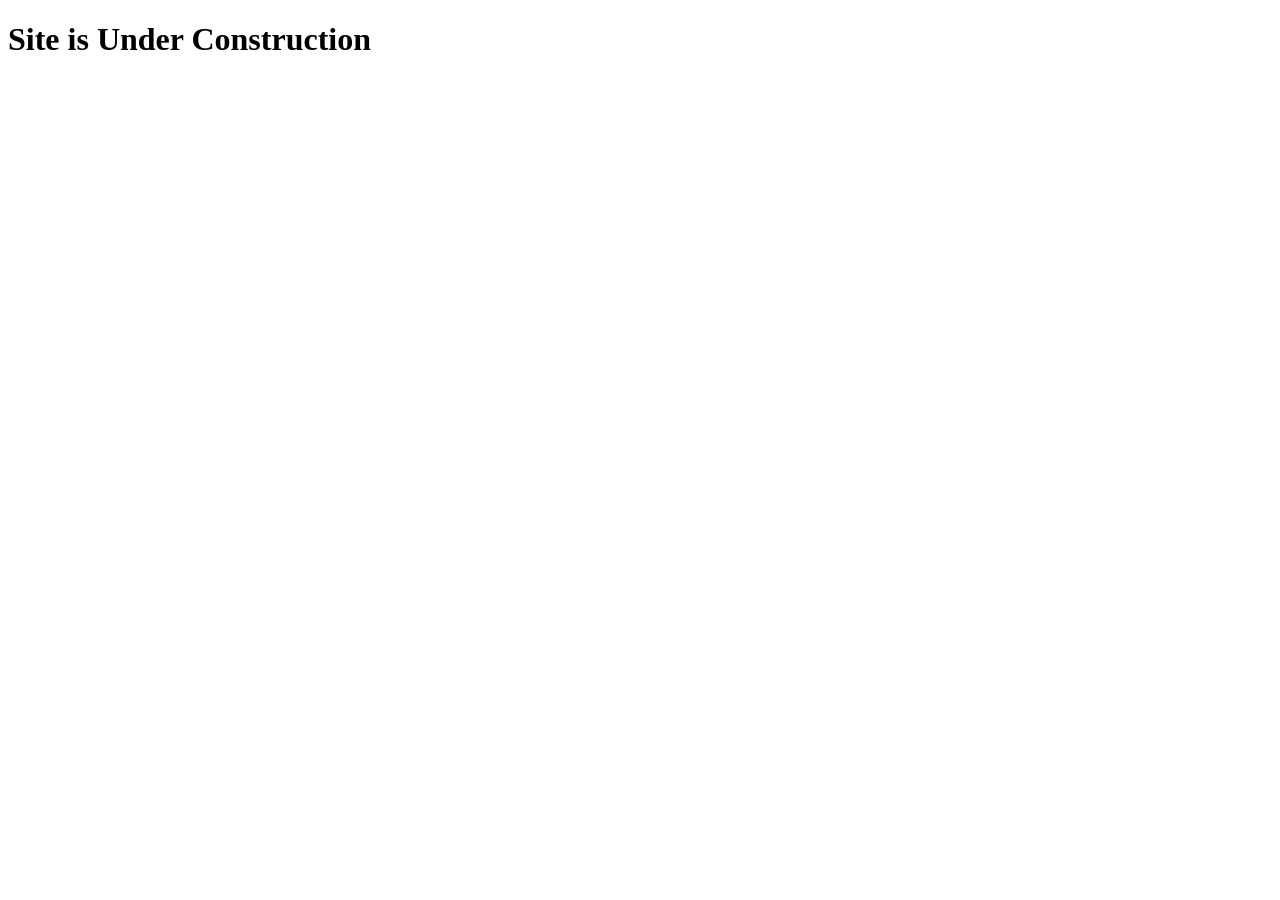
<file: index.html>
<!DOCTYPE html>
<html lang="en">
<head>
<meta charset="UTF-8">
<meta name="viewport" content="width=device-width, initial-scale=1.0">
<title>Test</title>
<link rel="preconnect" href="https://fonts.googleapis.com">
<link rel="preconnect" href="https://fonts.gstatic.com" crossorigin>
<link href="https://fonts.googleapis.com/css2?family=Caveat:wght@500;600&family=EB+Garamond:ital,wght@0,400;0,500;1,400&family=Cormorant+Garamond:ital@1&display=swap" rel="stylesheet">
</head>
<body>
 <h1>Site is Under Construction</h1>
</body>
</html>
</file>
